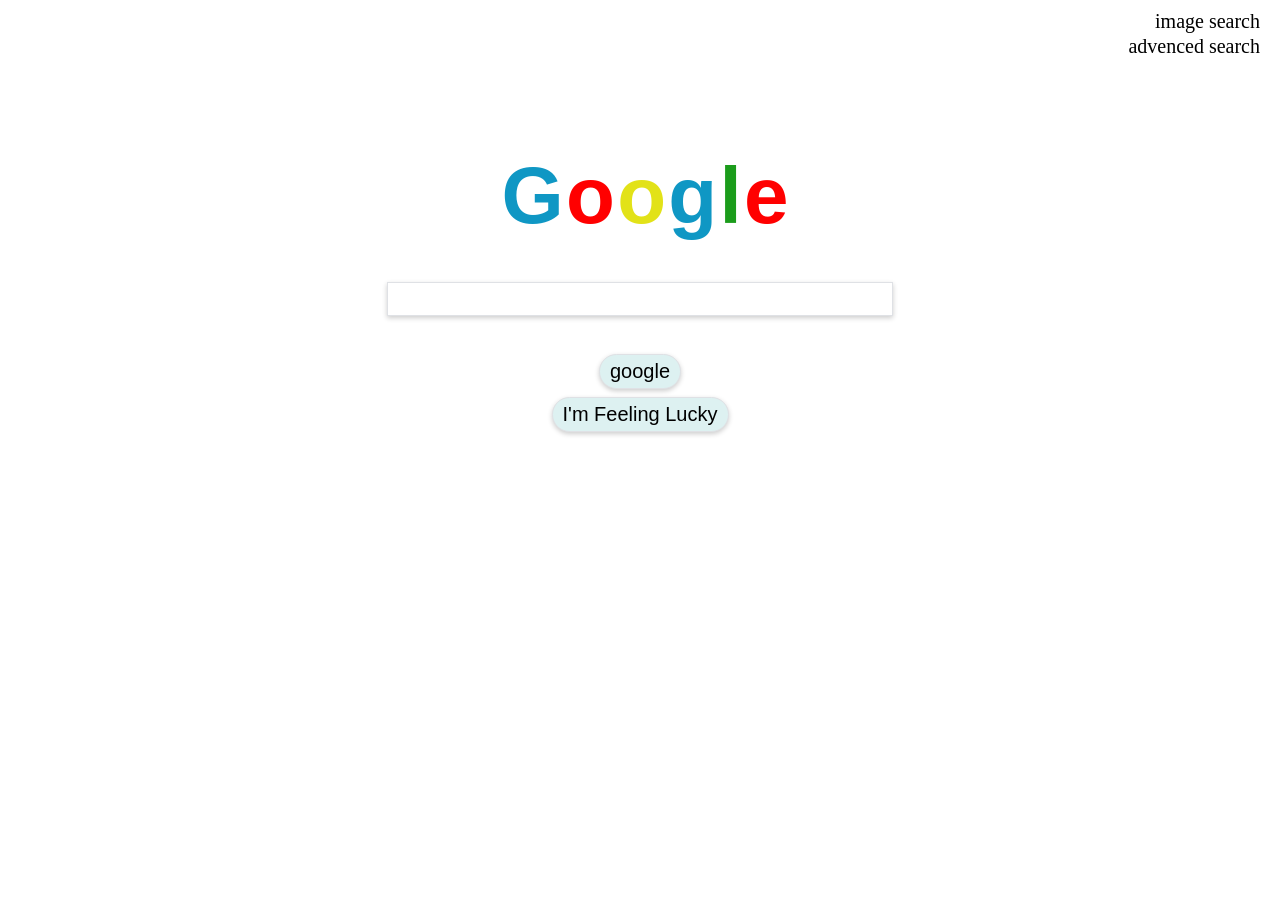
<file: index.html>
<!DOCTYPE html>
<html lang="en">
<head>
    <meta charset="UTF-8">
    <meta name="viewport" content="width=device-width, initial-scale=1.0">
    <title>google</title>
    <link rel="stylesheet" href="google1.css">
</head>
<body>
    <div class="index" id="g">
        <a href="image.html">image search</a>
    </div>
    <div class="index" id="t">
        <a href="advenced.html">advenced search</a>
    </div>
    <div class="google"> 
        <span class="g1">G</span>
        <span class="o1">o</span>
        <span class="o2">o</span>
        <span class="g2">g</span>
        <span class="l">l</span>
        <span class="e">e</span>   
    </div>
    <div class="input">
        <form action="https://www.google.com/search">
            <input type="text" name="q">
            <div style="margin-top:30px; display:block">
                <input type="submit" value="google">
            </div>
            <div id="lucky">
                <input type="submit" name="btnI" value="I'm Feeling Lucky" class="btn-style">
            </div>

        </form>
    </div>
</body>
</html>
</file>
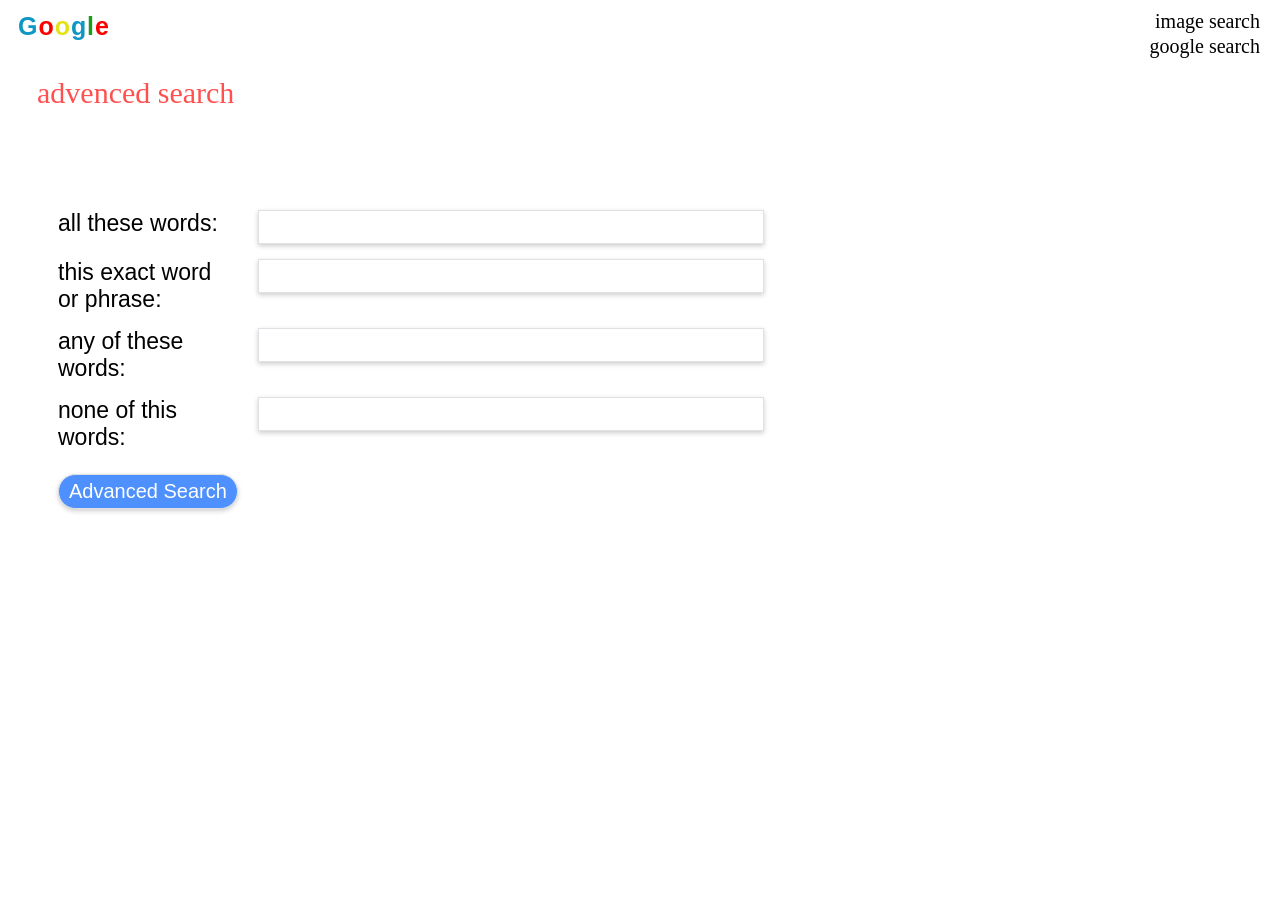
<file: advenced.html>
<!DOCTYPE html>
<html lang="en">
<head>
    <meta charset="UTF-8">
    <meta name="viewport" content="width=device-width, initial-scale=1.0">
    <title>advenced</title>
    <link rel="stylesheet" href="google1.css">
</head>
<body>
    <div class="index" id="g">
        <a href="image.html">image search</a>
    </div>
    <div class="index" id="t">
        <a href="index.html">google search</a>
    </div>
    <div class=google id="special"> 
        <span class="g1">G</span>
        <span class="o1">o</span>
        <span class="o2">o</span>
        <span class="g2">g</span>
        <span class="l">l</span>
        <span class="e">e</span>   
    </div>
        
    </div>
    <div id=a-search>advenced search</div>
    <div id="container-advanced">
        <form action="https://www.google.com/search" method="GET">
            
            <div class="form-row">
                <label for="as_q">all these words:</label>
                <input type="text" name="as_q" id="as_q">
            </div>

            <div class="form-row">
                <label for="as_epq">this exact word or phrase:</label>
                <input type="text" name="as_epq" id="as_epq">
            </div>

            <div class="form-row">
                <label for="as_oq">any of these words:</label>
                <input type="text" name="as_oq" id="as_oq">
            </div>

            <div class="form-row">
                <label for="as_eq">none of this words:</label>
                <input type="text" name="as_eq" id="as_eq">
            </div>

            <div class="form-row">
                <div class="spacer"></div> 
                <input type="submit" value="Advanced Search" class="btn-advanced">
            </div>
        </form>
    </div>
</div>
</body>
</html>
</file>
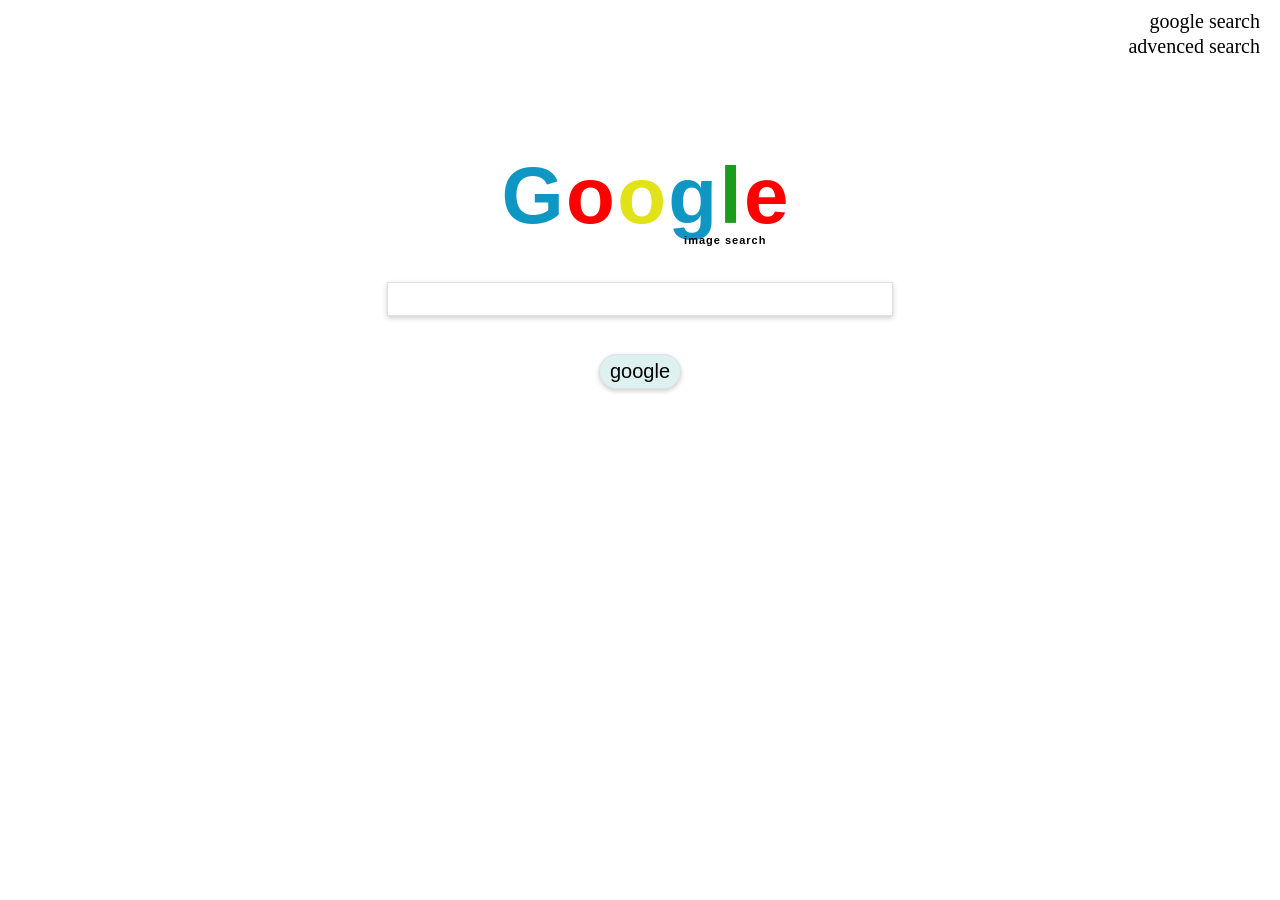
<file: image.html>
<!DOCTYPE html>
<html lang="en">
<head>
    <meta charset="UTF-8">
    <meta name="viewport" content="width=device-width, initial-scale=1.0">
    <title>image</title>
    <link rel="stylesheet" href="google1.css">
</head>
<body>
    <div class="index" id="g">
        <a href="index.html">google search</a>
    </div>
    <div class="index" id="t">
        <a href="advenced.html">advenced search</a>
    </div>
    <div class=google> 
        <span class="g1">G</span>
        <span class="o1">o</span>
        <span class="o2">o</span>
        <span class="g2">g</span>
        <span class="l">l</span>
        <span class="e">e</span>   
        <div class="image-search">image search</div>
    </div>
    <div class="input">
        <form action="http://images.google.com/images">
            <input type="text" name="q">
            <div style="margin-top:30px; display:block">
                <input type="submit" value="google">
            </div>
        </form>
    </div>
</body>
</html>
</file>
<file: google1.css>
input[type=text] {
  width: 500px;
  height: 30px;
  border-radius: 50px;
  box-shadow: 0 2px 5px rgba(0, 0, 0, 0.2);
  border: 1px solid #dfe1e5;
}

input[type=submit] {
  font-size: 20px;
  width: auto;
  height: auto;
  padding: 5px;
  border-radius: 50px;
  border: 1px solid #dfe1e5;
  box-shadow: 0 2px 5px rgba(0, 0, 0, 0.2);
  background-color: rgb(221, 241, 241);
  margin-top: 8px;
  text-align: center;
  padding-left: 10px;
  padding-right: 10px;
}

.input {
  text-align: center;
  margin-top: 40px;
}

.google {
  font-size: 80px;
  font-family: Arial, Helvetica, sans-serif;
  text-align: center;
  margin-top: 150px;
  font-weight: 550;
  letter-spacing: -10px;
  position: relative;
}
.google .g1 {
  color: rgb(15, 151, 196);
}
.google .o1 {
  color: red;
}
.google .o2 {
  color: rgba(225, 225, 15, 0.962);
}
.google .g2 {
  color: rgb(15, 151, 196);
}
.google .l {
  color: rgb(27, 156, 27);
}
.google .e {
  color: red;
}

.image-search {
  color: black;
  font-family: "Franklin Gothic Medium", "Arial Narrow", Arial, sans-serif;
  font-size: 11px;
  text-align: left;
  margin-top: 10px;
  position: absolute;
  right: 40%;
  bottom: -4px;
  letter-spacing: 1px;
}

.index a, .index {
  color: black !important;
  text-align: right;
  font-size: 20px;
  text-decoration: none !important;
}

#container-advanced {
  font-family: Arial, Helvetica, sans-serif;
  margin-top: 100px;
}

.form-row {
  display: flex;
  font-size: 20px;
  padding-bottom: 15px;
  margin-left: 50px;
}

input[type=text] {
  width: 500px;
  border-radius: 0%;
}

#special {
  font-size: 25px;
  margin-top: 12px;
  margin-left: 10px;
  position: none;
  text-align: left;
  letter-spacing: -3px;
}

#a-search {
  font-size: 30px;
  margin-top: 35px;
  margin-left: 29px;
  text-align: left;
  color: rgb(255, 80, 80);
}

#index-spe {
  letter-spacing: 2px;
  margin-top: 1px;
}

#g, #t {
  position: absolute;
  text-align: right;
  right: 20px;
  height: auto;
  width: auto;
  cursor: pointer;
  z-index: 9999 !important;
}

#g {
  top: 10px;
}

#t {
  top: 35px;
}

.btn-advanced {
  background-color: #4d90fe !important;
  color: white;
}

label {
  display: inline-block;
  width: 180px;
  margin-right: 20px;
  font-size: 23px;
  text-align: left;
}/*# sourceMappingURL=google1.css.map */
</file>
